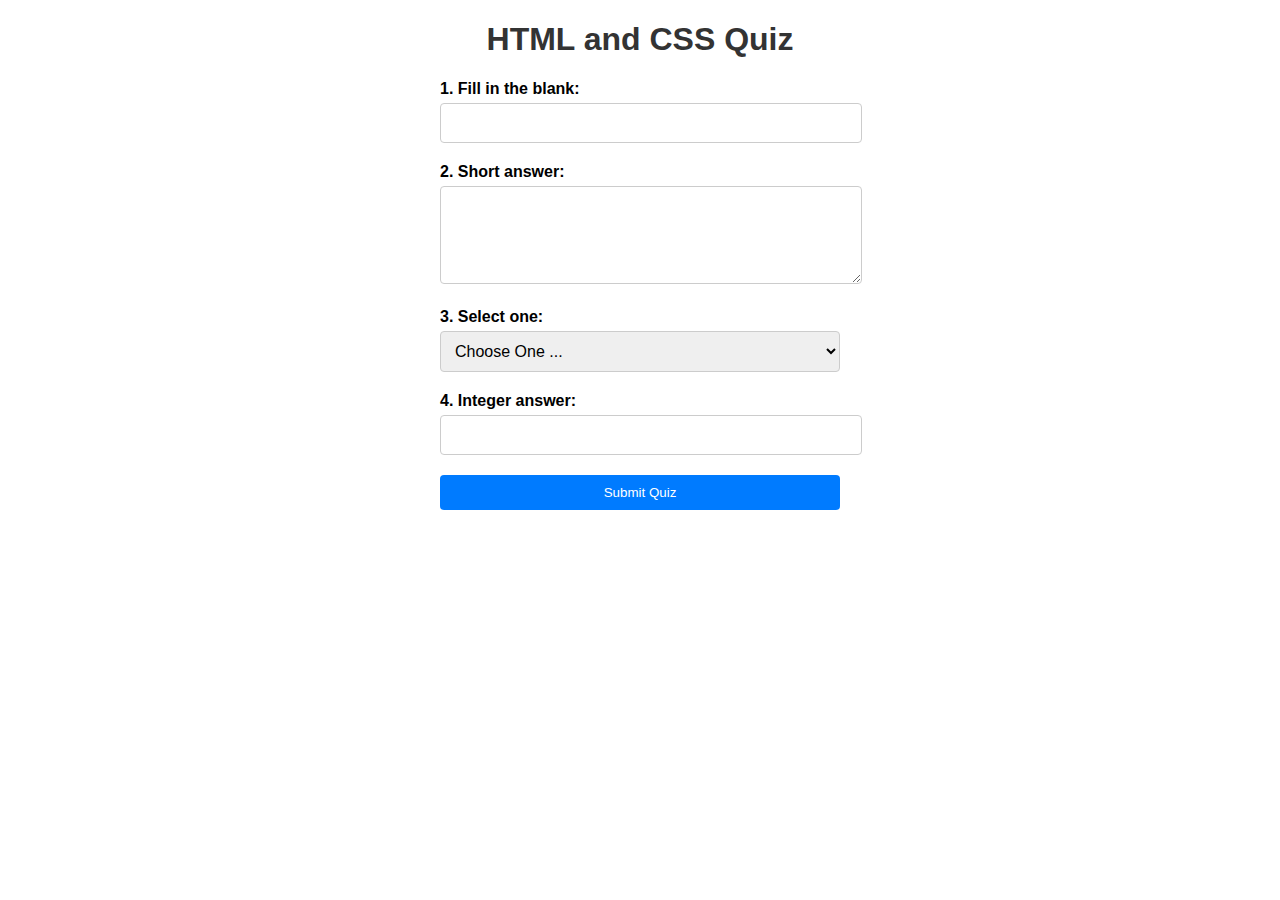
<file: quiz.html>
<!DOCTYPE html>
<html lang="en">
<head>
    <meta charset="UTF-8">
    <meta name="viewport" content="width=device-width, initial-scale=1.0">
    <title>Quiz</title>
    <link rel="stylesheet" href="styles/quiz.css">
</head>
<body>
    <header>
        <h1>HTML and CSS Quiz</h1>
    </header>
    <form action="#" method="post" id="quiz-form">
        <div class="form-group">
            <label for="q1">1. Fill in the blank:</label>
            <input type="text" id="q1" name="q1" required>
        </div>
        <div class="form-group">
            <label for="q2">2. Short answer:</label>
            <textarea id="q2" name="q2" rows="4" required></textarea>
        </div>
        <div class="form-group">
            <label for="q3">3. Select one:</label>
            <select id="q3" name="q3" required>
                <option value="" selected disabled>Choose One ...</option>
                <option value="html">HTML</option>
                <option value="css">CSS</option>
                <option value="both">Both HTML and CSS</option>
            </select>
        </div>
        <div class="form-group">
            <label for="q4">4. Integer answer:</label>
            <input type="number" id="q4" name="q4" required>
        </div>
        <button type="submit">Submit Quiz</button>
    </form>
</body>
</html>
</file>
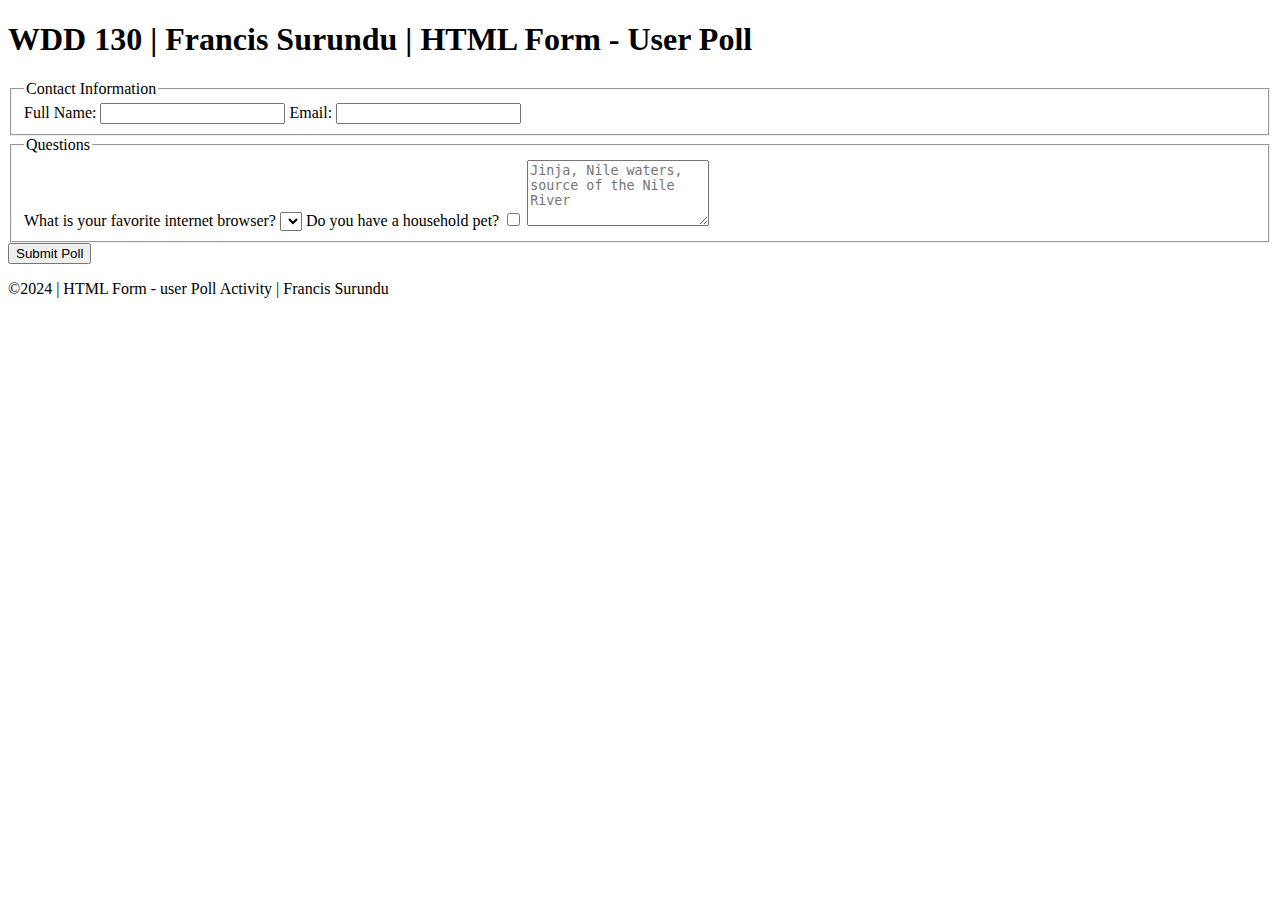
<file: week05/poll-form.html>
<!DOCTYPE html>
<html lang="en">
<head>
    <meta charset="UTF-8">
    <meta name="viewport" content="width=device-width, initial-scale=1.0">
    <title>WDD 130 | HTML FORM - User Poll</title>
</head>
<body>
    <header>
        <h1>WDD 130 | Francis Surundu | HTML Form - User Poll</h1>
    </header>
    <main>
        <form>
            <fieldset>
                <legend>Contact Information</legend>
                <label>Full Name: <input type="text" name="fullname"></label>
                <label>Email: <input type="email" name="usermail"></label>
            </fieldset>
            <fieldset>
                <legend>Questions</legend>
                <label for="browser">What is your favorite internet browser?</label>
                <select id="browser" name="browser">
                    <option value="chrome"></option>
                    <option value="firefox"></option>
                    <option value="safari"></option>
                    <option value="edge"></option>
                    <option value="brave"></option>
                    <option value="other"></option>
                </select>
                <label for="pet">Do you have a household pet?</label>
                <input type="checkbox" id="pet" name="pet">
                <textarea id="feedback" name="feedback" rows="4" placeholder="Jinja, Nile waters, source of the Nile River"></textarea>
            </fieldset>
            <button type="submit">Submit Poll</button>
        </form>
        <footer>
            <p>&copy;2024 | HTML Form - user Poll Activity | Francis Surundu</p>
        </footer>
    </main>
</body>
</html>
</file>
<file: styles/quiz.css>
body {
    font-family: Arial, sans-serif;
}

header {
    text-align: center;
    margin-bottom: 20px;
}

h1 {
    color: #333;
}

#quiz-form {
    max-width: 400px;
    margin: 0 auto;
}

.form-group {
    margin-bottom: 20px;
}

label {
    display: block;
    font-weight: bold;
    margin-bottom: 5px;
}

input[type="text"],
input[type="number"],
textarea,
select {
    width: 100%;
    padding: 10px;
    font-size: 16px;
    border: 1px solid #ccc;
    border-radius: 4px;
}

button[type="submit"] {
    width: 100%;
    padding: 10px;
    background-color: #007bff;
    color: #fff;
    border: none;
    border-radius: 4px;
    cursor: pointer;
    transition: background-color 0.3s ease;
}

button[type="submit"]:hover {
    background-color: #0056b3;
}
</file>
